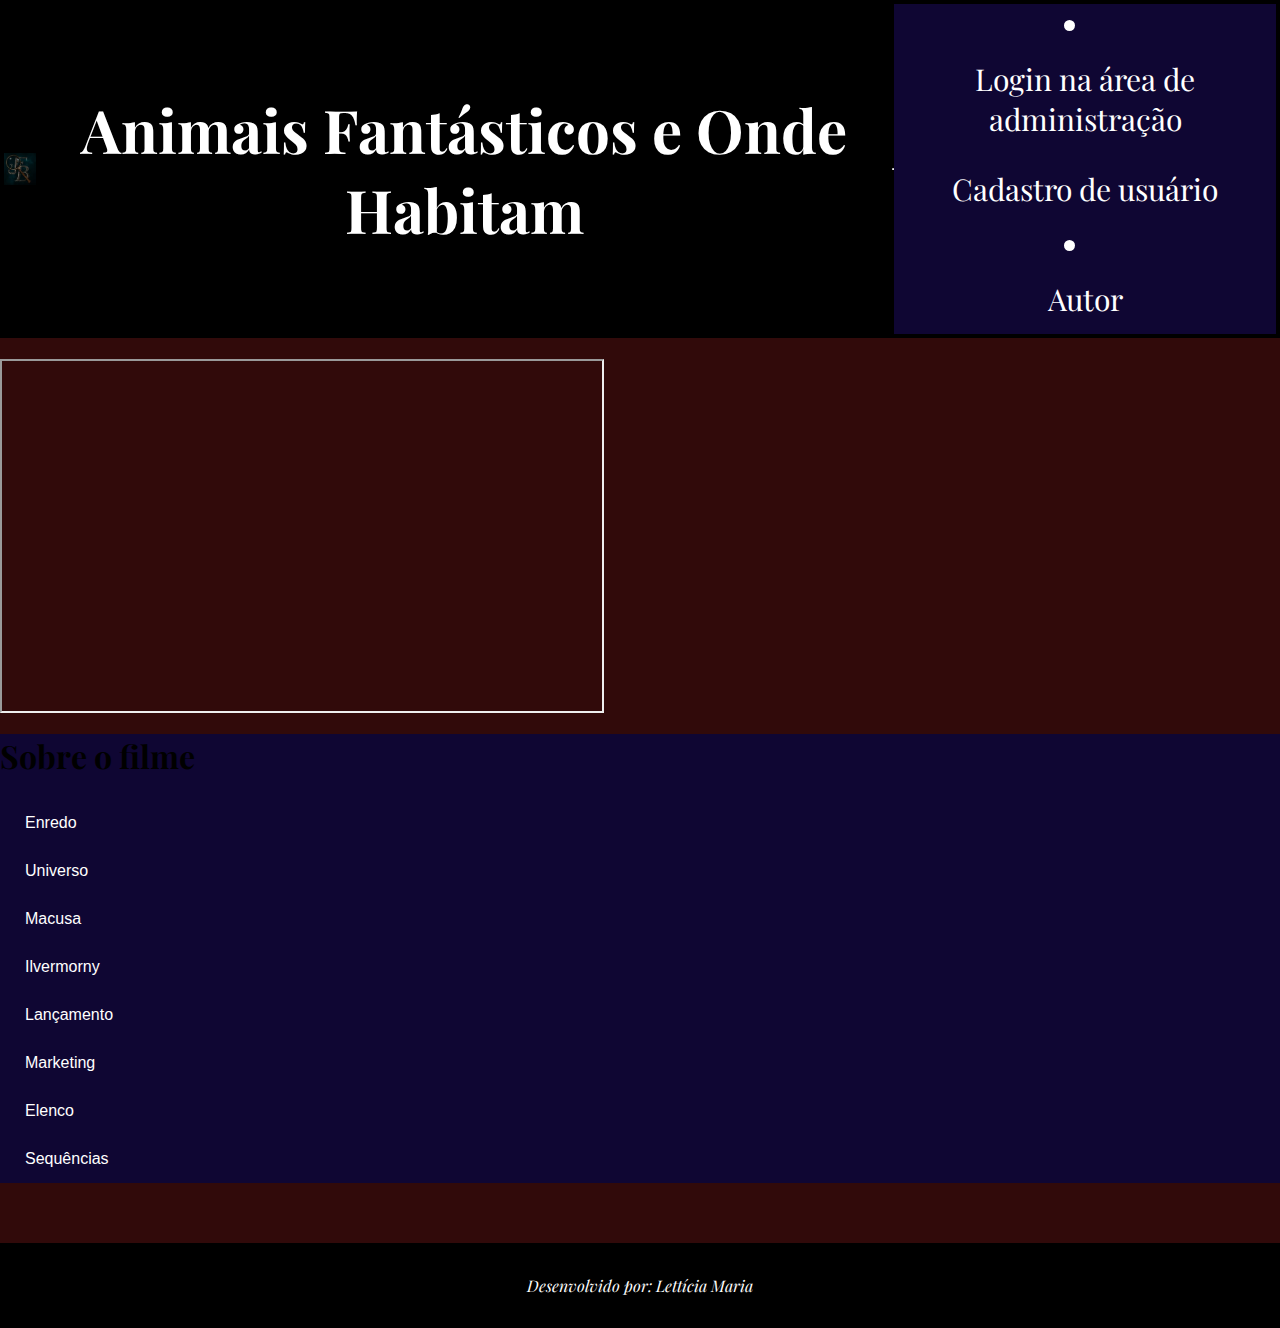
<file: index.html>
<html lang="pt-br">
<head>
    <meta charsed="UTF-8">
    <meta name="viewport" 
    content="width=device-width, initial-scale=1.0">
    <link rel="shortcut icon" href="imagens/logo site.jpg" type="image/x-icon">
    <title>Animais Fantásticos e Onde Habitam</title>
    <link  href = " https://fonts.googleapis.com/icon?family=Material+Icons " rel = " stylesheet " >
    <link  rel = "stylesheet" href = "style.css">
    <link  rel = " stylesheet " href = " https://cdnjs.cloudflare.com/ajax/libs/font-awesome/4.7.0/css/font-awesome.min.css" >
    <link rel = "stylesheet" href = "https://fonts.googleapis.com/css?family=Playfair%20Display">
</head>
<body>
    <header>
        <img id="logo" src="imagens/logo site.jpg" alt="logo" width="32" height="32">
        <h1>Animais Fantásticos e Onde Habitam</h1>
    <hr>
    <nav>
    <li>
        <a href="adm.html">Login na área de administração</a>
    </li>
    <ul>
        <li>
            <a href="usuário.html">Cadastro de usuário</a>
        </li>
    </ul>
    <li>
        <a href="autor.html">Autor</a>
    </li>
    </nav>
    </header>
    <main>
        <br>
        <iframe width="600" height="350" src="https://www.youtube.com/embed/TiaxfJ7QrIo" title="YouTube video player" frameborder="9" allow="accelerometer; autoplay; clipboard-write; encrypted-media; gyroscope; picture-in-picture" allowfullscreen></iframe>
    <ul>
        <h1>Sobre o filme</h1>
        <li>
            <a href="https://pt.wikipedia.org/wiki/Fantastic_Beasts_and_Where_to_Find_Them_(filme)#Enredo">Enredo</a>
        </li>
    <li>
        <a href="https://pt.wikipedia.org/wiki/Fantastic_Beasts_and_Where_to_Find_Them_(filme)#Universo">Universo</a>
    </li>
    <ul>
        <li>
            <a href="https://pt.wikipedia.org/wiki/Fantastic_Beasts_and_Where_to_Find_Them_(filme)#MACUSA">Macusa</a>
        </li> 
        <li>
            <a href="https://pt.wikipedia.org/wiki/Fantastic_Beasts_and_Where_to_Find_Them_(filme)#Ilvermorny">Ilvermorny</a>
        </li>
    </ul>
    <li>
        <a href="https://pt.wikipedia.org/wiki/Fantastic_Beasts_and_Where_to_Find_Them_(filme)#Lan%C3%A7amento">Lançamento</a>
        <br>
    </li>
    <ul>
        <li>
            <a href="https://pt.wikipedia.org/wiki/Fantastic_Beasts_and_Where_to_Find_Them_(filme)#Marketing">Marketing</a>
        </li>
    </ul>
    <li>
        <a href="https://pt.wikipedia.org/wiki/Fantastic_Beasts_and_Where_to_Find_Them_(filme)#Elenco">Elenco</a>
    </li>
    <li>
        <a href="https://pt.wikipedia.org/wiki/Fantastic_Beasts_and_Where_to_Find_Them_(filme)#Sequ%C3%AAncias">Sequências</a>
    </li>
    </ul>
    </main>
    <footer>
        <a href="autor.html">Desenvolvido por: Lettícia Maria</a>

    </footer>

</body>
</html>
</file>
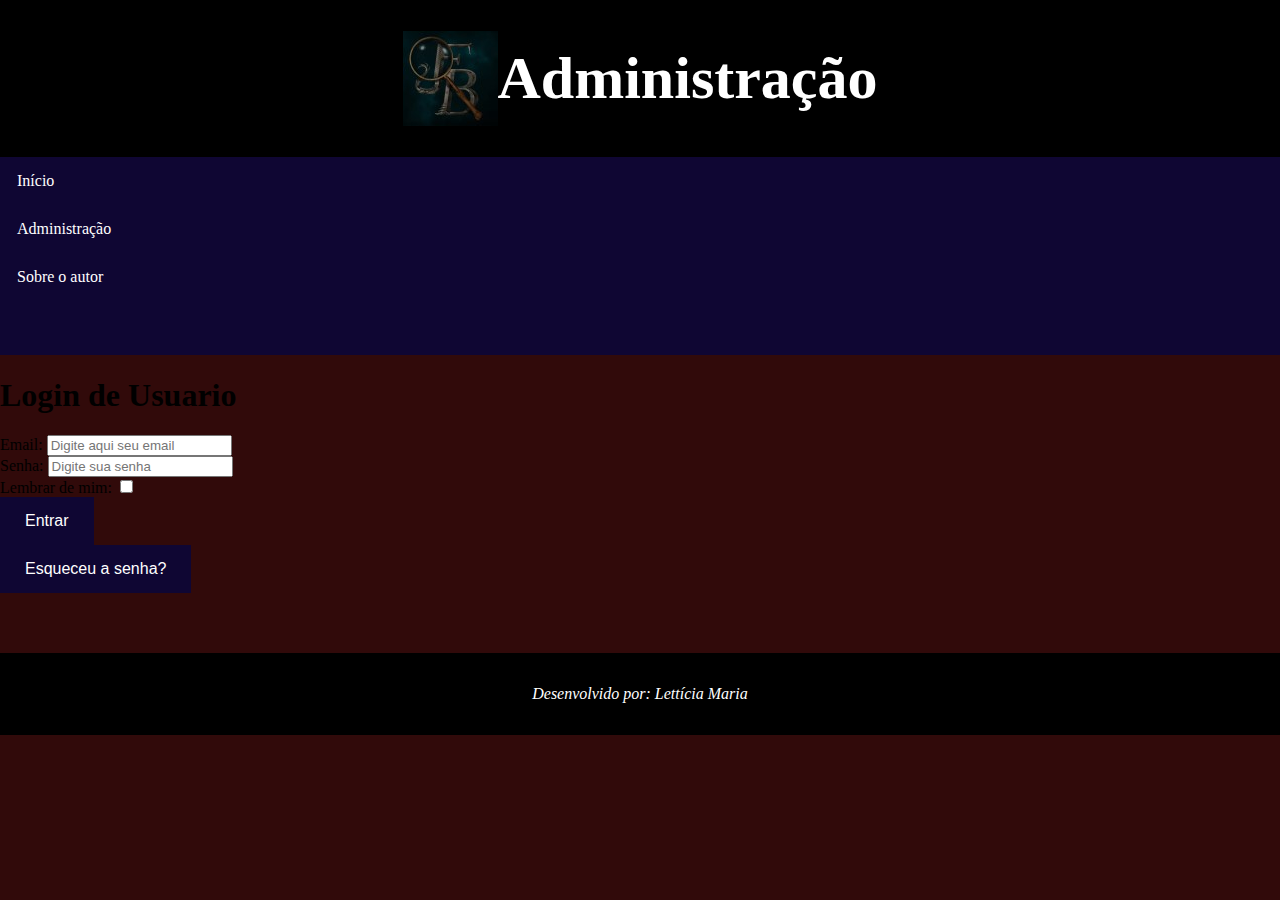
<file: adm.html>
<html lang="pt-br">

<head>
    <meta charset="UTF-8">
    <meta name="viewport"
    content="width=device-width, initial-scale=1.0">
    <title>Administração</title>
    <link rel="shortcut icon" href="imagens/logo site.jpg" type="image/x-icon">
    <link href="https://fonts.googleapis.com/icon?family=Material+Icons" rel="stylesheet">
    <link rel="stylesheet" href="style.css">
</head>
<body>
    <header>
        <img src="imagens/logo site.jpg" alt="logo">
        <h1>Administração</h1>
    </header>

    <nav>
        <ul>
            <li class="menusecundario">
                <a class="drop" href="index.html">Início</a>
                <ul class="dropcontent">
                    <li><a href="index.html#enredo">Enredo</a></li>
                    <li><a href="index.html#universo">Universo</a></li>
                    <li><a href="index.html#macusa">Macusa</a></li>
                    <li><a href="index.html#ilvermorny">Ilvermorny</a></li>
                    <li><a href="index.html#lançamento">Lançamento</a></li>
                    <li><a href="index.html#marketing">Marketing</a></li>
                    <li><a href="index.html#elenco">Elenco</a></li>
                    <li><a href="index.html#sequências">Sequências</a></li>
                </ul>
            </li>
            <li class="menusecundario">
                <a href="adm.html">Administração</a>
                <ul class="dropcontent">
                    <li><a href="usuário.html">Usuários</a></li>
                </ul>
            <li>
                <a href="autor.html">Sobre o autor</a>
            </li>
            <li>
                <a href="adm2.html" id="drkmd"><i class="material-icons">dark_mode</i></a>
            </li>
        </ul>
    </nav>

    <main class="paiform">
        <h1 class="tituloform">Login de Usuario</h1>
            <form action="#" class="loginlegal">
                <div>
                    <label for="email">Email:</label>
                    <input type="text" placeholder="Digite aqui seu email">
                </div>
                <div>
                    <label for="senha">Senha:</label>
                    <input type="password" name="senha" id="senha" placeholder="Digite sua senha">
                </div>
                <div class="checkbox">
                    <label for="lembrar">Lembrar de mim:</label>
                    <input type="checkbox" name="Lembrar de mim" id="lembrar">
                </div>
                <div>
                    <a href="#">Entrar</a>
                </div>
                <div>
                    <a href="#" class="linknormal">Esqueceu a senha?</a>
                </div>
            </form>
    </main>
    <footer>
        <a href="autor.html">Desenvolvido por: Lettícia Maria</a>
    </footer>

</body>
</html>
</file>
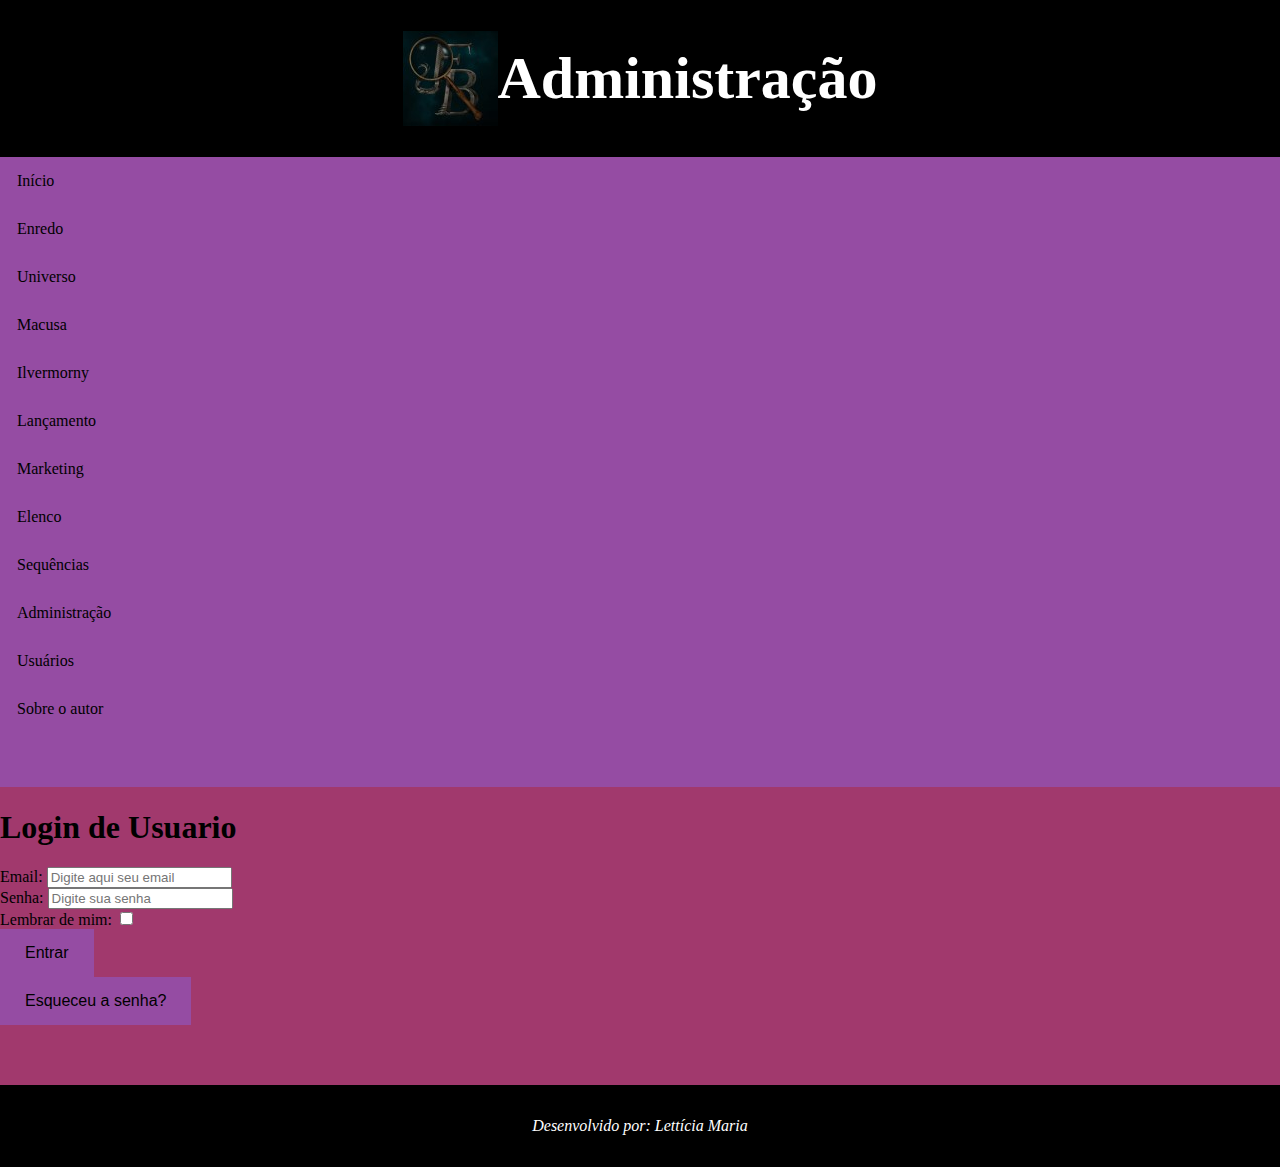
<file: adm2.html>
<html lang="pt-br">

<head>
    <meta charset="UTF-8">
    <meta name="viewport"
    content="width=device-width, initial-scale=1.0">
    <title>Administração</title>
    <link rel="shortcut icon" href="imagens/logo site.jpg" type="image/x-icon">
    <link href="https://fonts.googleapis.com/icon?family=Material+Icons" rel="stylesheet">
    <link rel="stylesheet" href="style2.css">
</head>
<body>
    <header>
        <img src="imagens/logo site.jpg" alt="logo">
        <h1>Administração</h1>
    </header>

    <nav>
        <ul>
            <li class="menusecundario">
                <a class="drop" href="index.html">Início</a>
                <ul class="dropcontent">
                    <li><a href="index.html#enredo">Enredo</a></li>
                    <li><a href="index.html#universo">Universo</a></li>
                    <li><a href="index.html#macusa">Macusa</a></li>
                    <li><a href="index.html#ilvermorny">Ilvermorny</a></li>
                    <li><a href="index.html#lançamento">Lançamento</a></li>
                    <li><a href="index.html#marketing">Marketing</a></li>
                    <li><a href="index.html#elenco">Elenco</a></li>
                    <li><a href="index.html#sequências">Sequências</a></li>
                </ul>
            </li>
            <li class="menusecundario">
                <a href="adm.html">Administração</a>
                <ul class="dropcontent">
                    <li><a href="usuário.html">Usuários</a></li>
                </ul>
            <li>
                <a href="autor.html">Sobre o autor</a>
            </li>
            <li>
                <a href="adm2.html" id="drkmd"><i class="material-icons">dark_mode</i></a>
            </li>
        </ul>
    </nav>

    <main class="paiform">
        <h1 class="tituloform">Login de Usuario</h1>
            <form action="#" class="loginlegal">
                <div>
                    <label for="email">Email:</label>
                    <input type="text" placeholder="Digite aqui seu email">
                </div>
                <div>
                    <label for="senha">Senha:</label>
                    <input type="password" name="senha" id="senha" placeholder="Digite sua senha">
                </div>
                <div class="checkbox">
                    <label for="lembrar">Lembrar de mim:</label>
                    <input type="checkbox" name="Lembrar de mim" id="lembrar">
                </div>
                <div>
                    <a href="#">Entrar</a>
                </div>
                <div>
                    <a href="#" class="linknormal">Esqueceu a senha?</a>
                </div>
            </form>
    </main>
    <footer>
        <a href="autor.html">Desenvolvido por: Lettícia Maria</a>
    </footer>

</body>
</html>
</file>
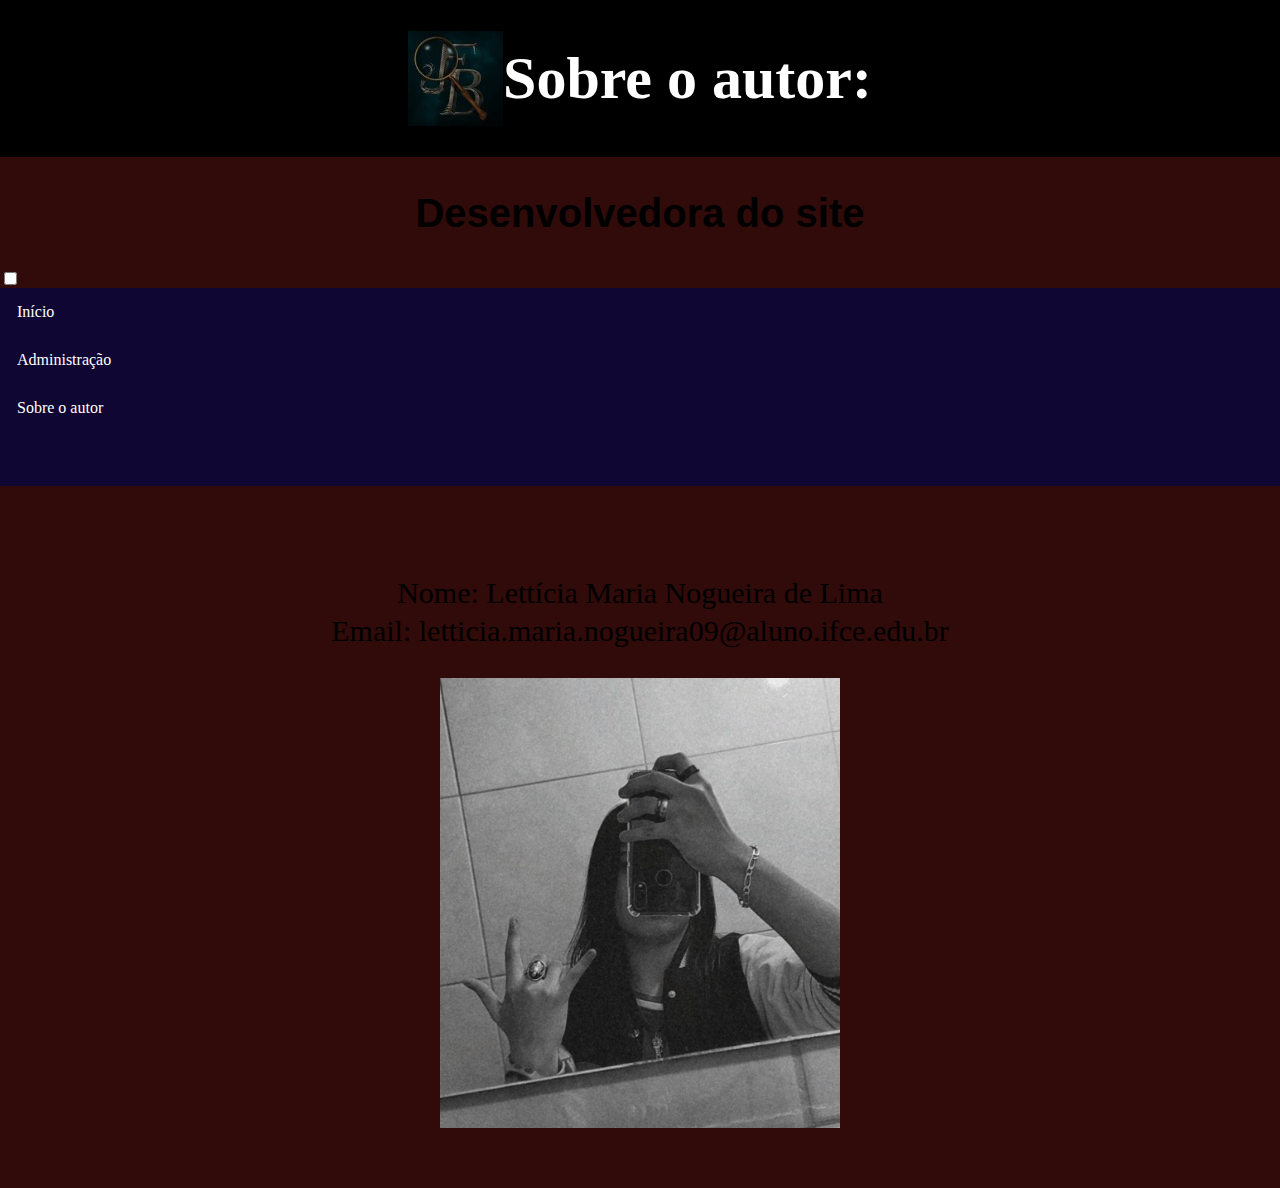
<file: autor.html>
<html lang="pt-br">
<head>
    <meta charset="UTF-8">
    <meta http-equiv="X-UA-Compatible" content="IE=edge">
    <meta name="viewport" content="width=device-width, initial-scale=1.0">
    <link rel="shortcut icon" href="imagens/logo site.jpg" type="image/x-icon">
    <link  href = " https://fonts.googleapis.com/icon?family=Material+Icons " rel = " stylesheet " >
    <link rel="stylesheet" href="style.css">
    <title>Sobre o Autor</title>
</head>
<body>
    <header>
        <img src="imagens/logo site.jpg" alt="logo">
        <h1>Sobre o autor: </h1>
    </header>
    <h2>Desenvolvedora do site</h2>
    <input type="checkbox" id="menu">
    
    <nav>
        <ul>
            <li class="menusecundario">
                <a class="drop" href="index.html">Início</a>
                <ul class="dropcontent">
                    <li><a href="index.html#enredo">Enredo</a></li>
                    <li><a href="index.html#universo">Universo</a></li>
                    <li><a href="index.html#macusa">Macusa</a></li>
                    <li><a href="index.html#ilvermorny">Ilvermorny</a></li>
                    <li><a href="index.html#lançamento">Lançamento</a></li>
                    <li><a href="index.html#marketing">Marketing</a></li>
                    <li><a href="index.html#elenco">Elenco</a></li>
                    <li><a href="index.html#sequências">Sequências</a></li>
                </ul>
            </li>
            <li class="menusecundario">
                <a href="adm.html">Administração</a>
                <ul class="dropcontent">
                    <li><a href="usuário.html">Usuários</a></li>
                </ul>
            <li>
                <a href="autor.html">Sobre o autor</a>
            </li>
            <li>
                <a href="autor2.html" id="drkmd"><i class="material-icons">dark_mode</i></a>
            </li>
        </ul>
    </nav>

    <section class="autor">

         <p>
            <div class="autorinf">
                Nome: Lettícia Maria Nogueira de Lima
            </div>
            <div class="autorinf">
                Email: letticia.maria.nogueira09@aluno.ifce.edu.br
            </div>
        </p>
            <div>
                <img src="imagens/autor.jpeg" alt="Lettícia Maria" width="400" height="450">
            </div>
        
    </section>

    
</body>
</html>
</file>
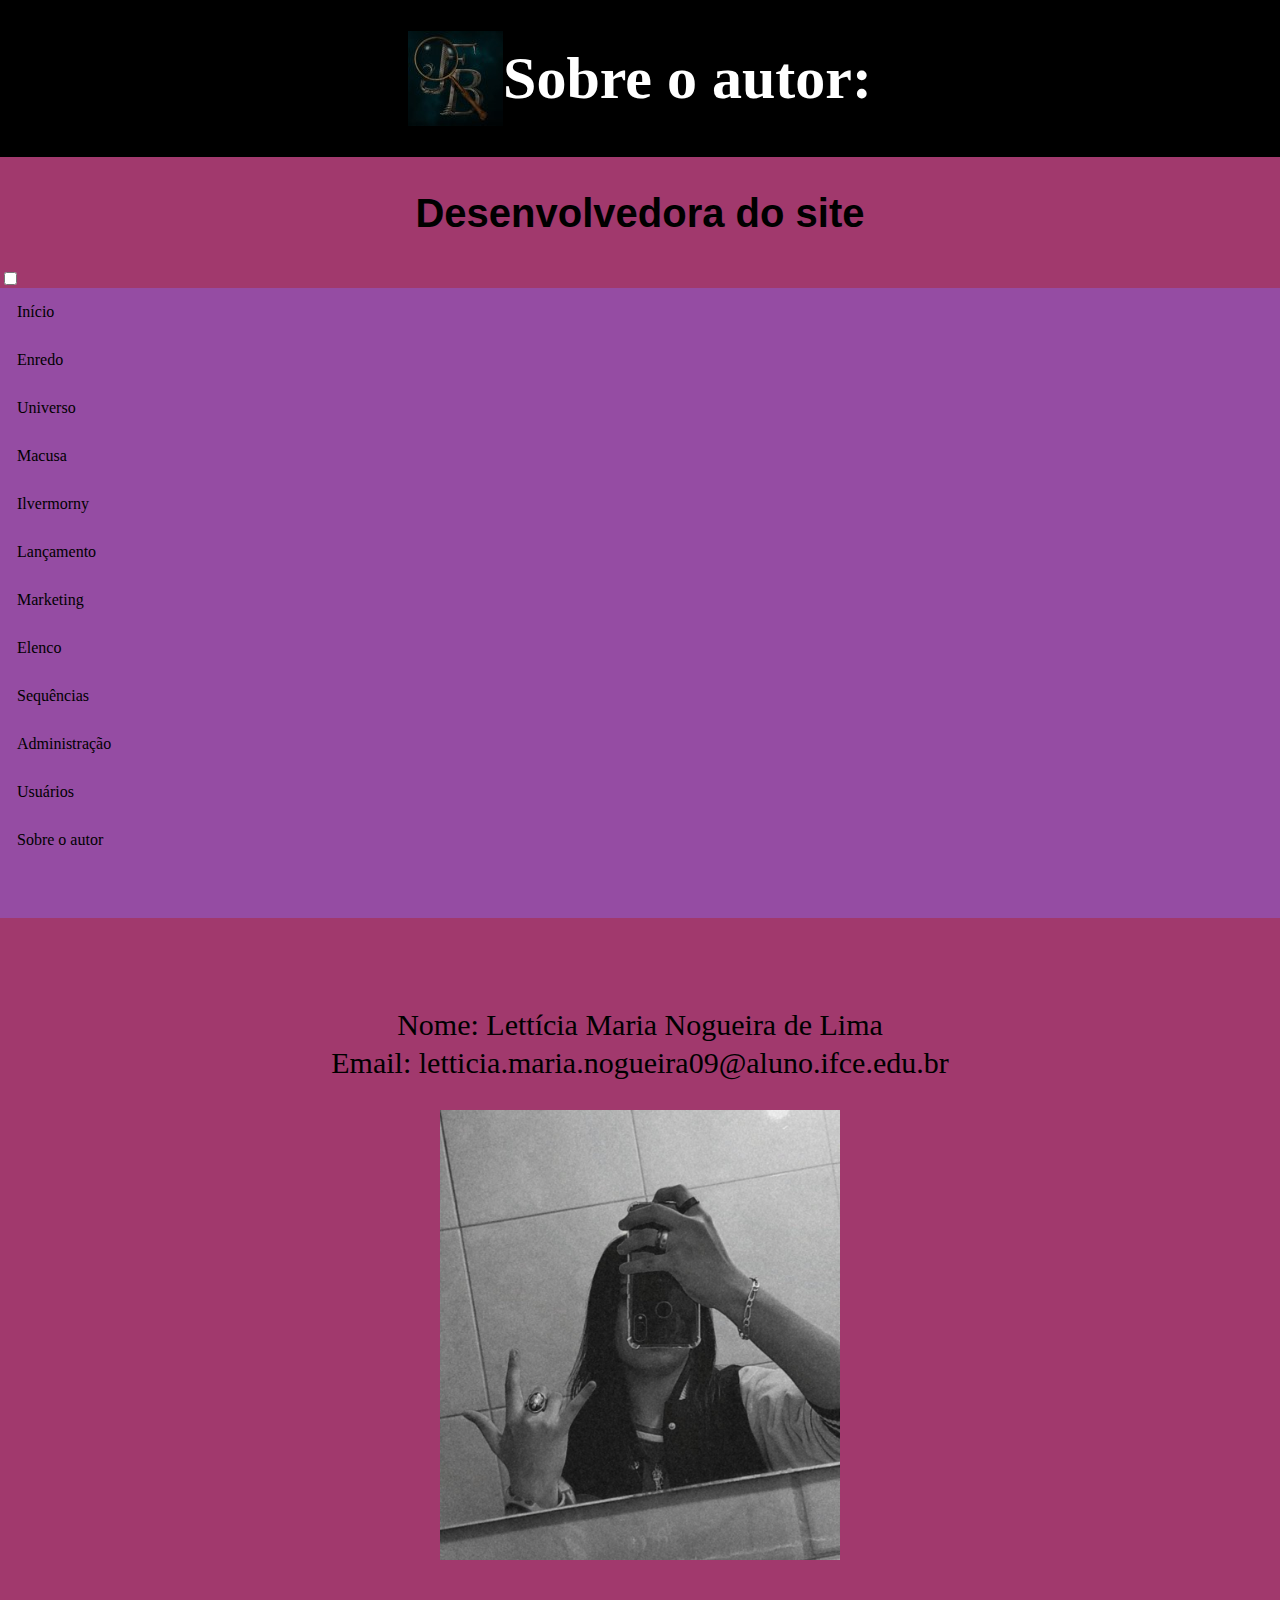
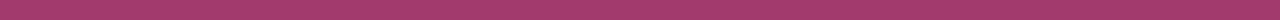
<file: autor2.html>
<html lang="pt-br">
<head>
    <meta charset="UTF-8">
    <meta http-equiv="X-UA-Compatible" content="IE=edge">
    <link rel="shortcut icon" href="imagens/logo site.jpg" type="image/x-icon">
    <link  href = " https://fonts.googleapis.com/icon?family=Material+Icons " rel = " stylesheet " >
    <link rel="stylesheet" href="style2.css">
    <title>Sobre o Autor</title>
</head>
<body>
    <header>
        <img src="imagens/logo site.jpg" alt="logo">
        <h1>Sobre o autor: </h1>
    </header>
    <h2>Desenvolvedora do site</h2>
    <input type="checkbox" id="menu">
    
    <nav>
        <ul>
            <li class="menusecundario">
                <a class="drop" href="index.html">Início</a>
                <ul class="dropcontent">
                    <li><a href="index.html#enredo">Enredo</a></li>
                    <li><a href="index.html#universo">Universo</a></li>
                    <li><a href="index.html#macusa">Macusa</a></li>
                    <li><a href="index.html#ilvermorny">Ilvermorny</a></li>
                    <li><a href="index.html#lançamento">Lançamento</a></li>
                    <li><a href="index.html#marketing">Marketing</a></li>
                    <li><a href="index.html#elenco">Elenco</a></li>
                    <li><a href="index.html#sequências">Sequências</a></li>
                </ul>
            </li>
            <li class="menusecundario">
                <a href="adm.html">Administração</a>
                <ul class="dropcontent">
                    <li><a href="usuário.html">Usuários</a></li>
                </ul>
            <li>
                <a href="autor.html">Sobre o autor</a>
            </li>
            <li>
                <a href="autor2.html" id="drkmd"><i class="material-icons">dark_mode</i></a>
            </li>
        </ul>
    </nav>
     
    <section class="autor">

        <p>
           <div class="autorinf">
               Nome: Lettícia Maria Nogueira de Lima
           </div>
           <div class="autorinf">
               Email: letticia.maria.nogueira09@aluno.ifce.edu.br
           </div>
       </p>
           <div>
               <img src="imagens/autor.jpeg" alt="Lettícia Maria" width="400" height="450">
           </div>
       
   </section>
    
</body>
</html>
</file>
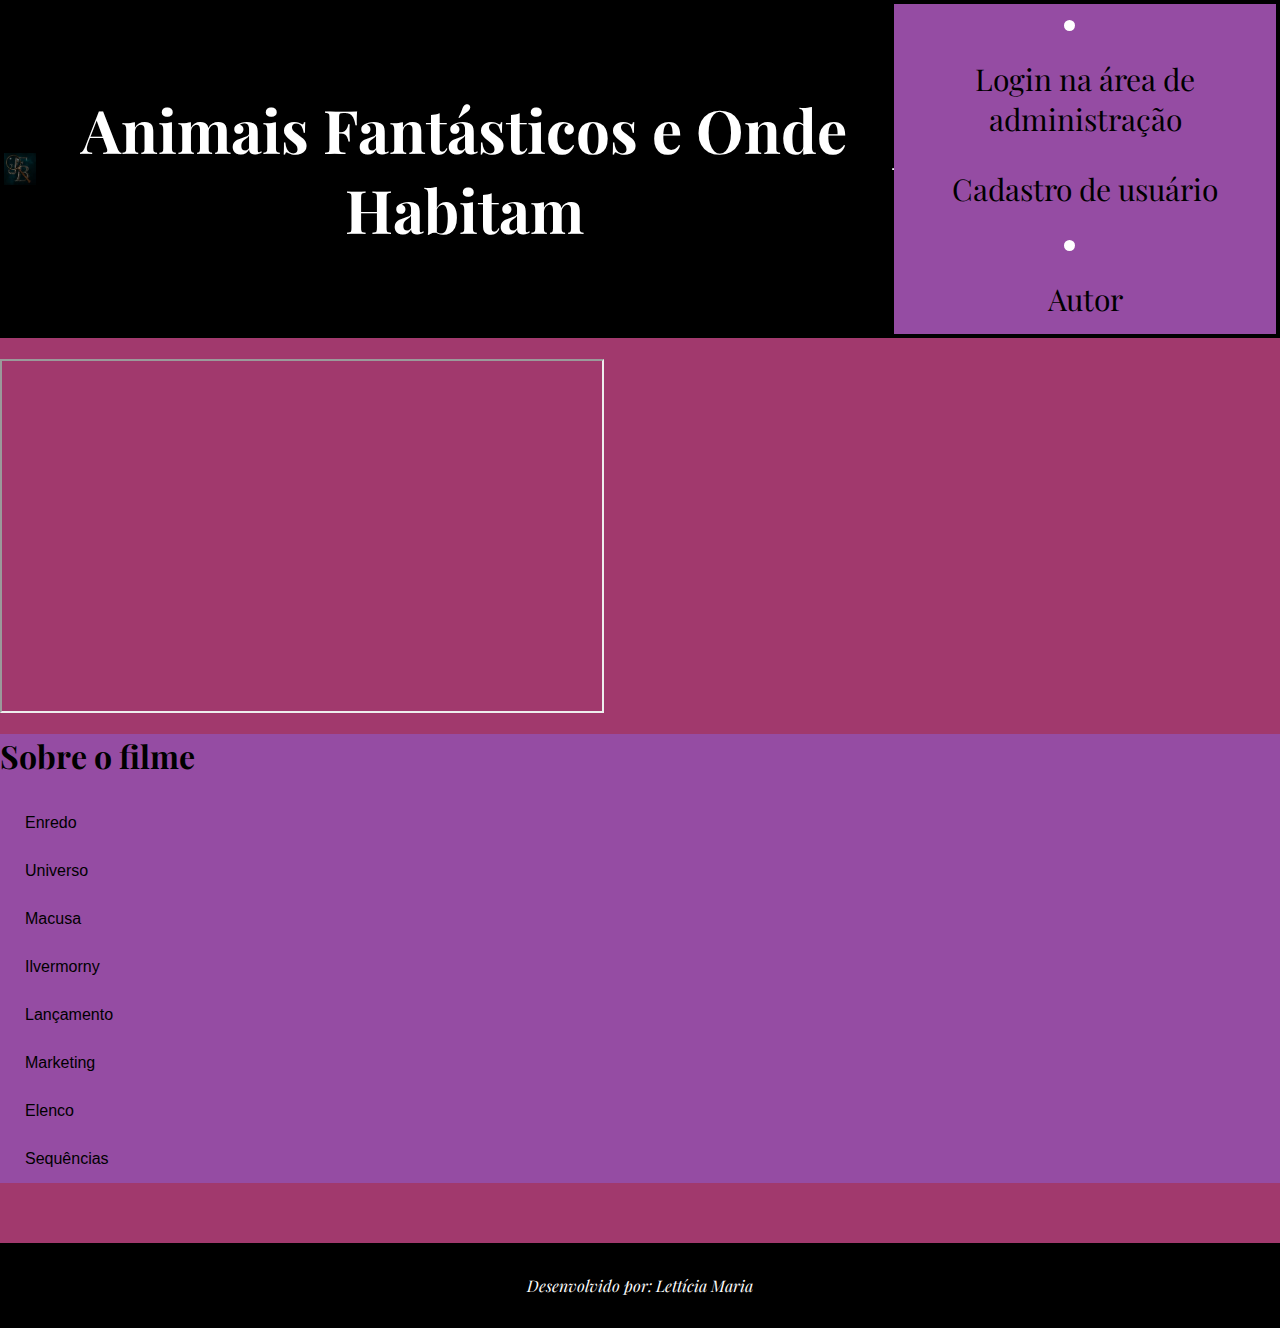
<file: index2.html>
<html lang="pt-br">
<head>
    <meta charsed="UTF-8">
    <meta name="viewport" 
    content="width=device-width, initial-scale=1.0">
    <link rel="shortcut icon" href="imagens/logo site.jpg" type="image/x-icon">
    <title>Animais Fantásticos e Onde Habitam</title>
    <link  href = " https://fonts.googleapis.com/icon?family=Material+Icons " rel = " stylesheet " >
    <link  rel = "stylesheet" href = "style2.css">
    <link  rel = " stylesheet " href = " https://cdnjs.cloudflare.com/ajax/libs/font-awesome/4.7.0/css/font-awesome.min.css" >
    <link rel = "stylesheet" href = "https://fonts.googleapis.com/css?family=Playfair%20Display">
</head>
<body>
    <header>
        <img id="logo" src="imagens/logo site.jpg" alt="logo" width="32" height="32">
        <h1>Animais Fantásticos e Onde Habitam</h1>
    <hr>
    <nav>
    <li>
        <a href="adm.html">Login na área de administração</a>
    </li>
    <ul>
        <li>
            <a href="usuário.html">Cadastro de usuário</a>
        </li>
    </ul>
    <li>
        <a href="autor.html">Autor</a>
    </li>
    </nav>
    </header>
    <main>
        <br>
        <iframe width="600" height="350" src="https://www.youtube.com/embed/TiaxfJ7QrIo" title="YouTube video player" frameborder="9" allow="accelerometer; autoplay; clipboard-write; encrypted-media; gyroscope; picture-in-picture" allowfullscreen></iframe>
    <ul>
        <h1>Sobre o filme</h1>
        <li>
            <a href="https://pt.wikipedia.org/wiki/Fantastic_Beasts_and_Where_to_Find_Them_(filme)#Enredo">Enredo</a>
        </li>
    <li>
        <a href="https://pt.wikipedia.org/wiki/Fantastic_Beasts_and_Where_to_Find_Them_(filme)#Universo">Universo</a>
    </li>
    <ul>
        <li>
            <a href="https://pt.wikipedia.org/wiki/Fantastic_Beasts_and_Where_to_Find_Them_(filme)#MACUSA">Macusa</a>
        </li> 
        <li>
            <a href="https://pt.wikipedia.org/wiki/Fantastic_Beasts_and_Where_to_Find_Them_(filme)#Ilvermorny">Ilvermorny</a>
        </li>
    </ul>
    <li>
        <a href="https://pt.wikipedia.org/wiki/Fantastic_Beasts_and_Where_to_Find_Them_(filme)#Lan%C3%A7amento">Lançamento</a>
        <br>
    </li>
    <ul>
        <li>
            <a href="https://pt.wikipedia.org/wiki/Fantastic_Beasts_and_Where_to_Find_Them_(filme)#Marketing">Marketing</a>
        </li>
    </ul>
    <li>
        <a href="https://pt.wikipedia.org/wiki/Fantastic_Beasts_and_Where_to_Find_Them_(filme)#Elenco">Elenco</a>
    </li>
    <li>
        <a href="https://pt.wikipedia.org/wiki/Fantastic_Beasts_and_Where_to_Find_Them_(filme)#Sequ%C3%AAncias">Sequências</a>
    </li>
    </ul>
    </main>
    <footer>
        <a href="2autor.html">Desenvolvido por: Lettícia Maria</a>

    </footer>

</body>
</html>
</file>
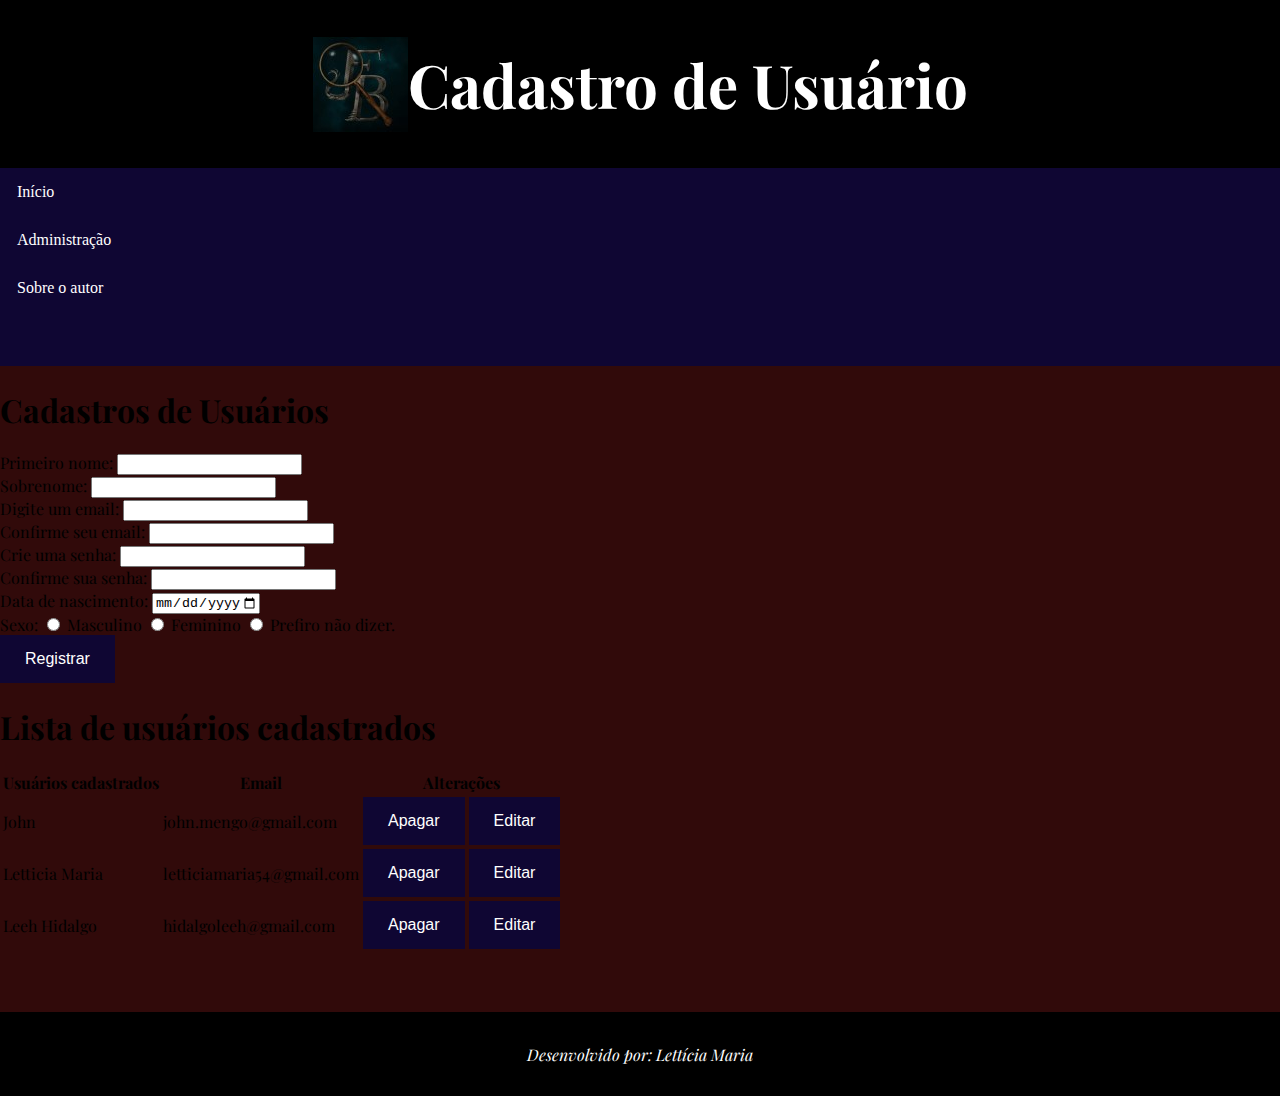
<file: usuário.html>
<html lang="pt-br">
<head>
    <meta charsed="UTF-8">
    <meta name="viewport" 
    content="width=device-width, initial-scale=1.0">
    <link rel="shortcut icon" href="imagens/logo site.jpg" type="image/x-icon">
    <title>Cadastro de Usuário</title>
    <link  href = " https://fonts.googleapis.com/icon?family=Material+Icons " rel = " stylesheet " >
    <link  rel = "stylesheet" href = "style.css">
    <link  rel = " stylesheet " href = " https://cdnjs.cloudflare.com/ajax/libs/font-awesome/4.7.0/css/font-awesome.min.css" >
    <link rel = "stylesheet" href = "https://fonts.googleapis.com/css?family=Playfair%20Display">
</head>
<body>
    <header>
        <img src="imagens/logo site.jpg" alt="logo">
        <h1>Cadastro de Usuário</h1>
    </header>

    <nav>
        <ul>
            <li class="menusecundario">
                <a class="drop" href="index.html">Início</a>
                <ul class="dropcontent">
                    <li><a href="index.html#enredo">Enredo</a></li>
                    <li><a href="index.html#universo">Universo</a></li>
                    <li><a href="index.html#macusa">Macusa</a></li>
                    <li><a href="index.html#ilvermorny">Ilvermorny</a></li>
                    <li><a href="index.html#lançamento">Lançamento</a></li>
                    <li><a href="index.html#marketing">Marketing</a></li>
                    <li><a href="index.html#elenco">Elenco</a></li>
                    <li><a href="index.html#sequências">Sequências</a></li>
                </ul>
            </li>
            <li class="menusecundario">
                <a href="adm.html">Administração</a>
                <ul class="dropcontent">
                    <li><a href="usuário.html">Usuários</a></li>
                </ul>
            <li>
                <a href="autor.html">Sobre o autor</a>
            </li>
            <li>
                <a href="usuário.html" id="drkmd"><i class="material-icons">dark_mode</i></a>
            </li>
        </ul>
    </nav>

    <main class="paiform">
        <h1 class="tituloform">Cadastros de Usuários</h1>
        <form action="" method="post">
            <div>
                <label for="nome">Primeiro nome:</label>
                <input type="text" name="nome" id="nome">
            </div>
            <div>
                <label for="sobrenome">Sobrenome:</label>
                <input type="text" name="sobrenome" id="sobrenome">
            </div>
            <div>
                <label for="email">Digite um email:</label>
                <input type="email" name="email" id="email">
            </div>
            <div>
                <label for="confirmemail">Confirme seu email:</label>
                <input type="email" name="confirmemail" id="confirmemail">
            </div>
            <div>
                <label for="senha">Crie uma senha:</label>
                <input type="password" name="senha" id="senha">
            </div>
            <div>
                <label for="confirmesenha">Confirme sua senha:</label>
                <input type="password" name="confirmesenha" id="confirmesenha">
            </div> 
            <div>
                <label for="nascimento">Data de nascimento:</label>
                <input type="date" name="nascimento" id="nascimento" max="2021-01-02">
            </div>
            <div class="radio">
                <span class="int">Sexo:</span> 
                <input type="radio" id="masculino" name="sexo" value="masculino">
                <label for="masculino" class="labelradio">Masculino</label>
                    
                <input type="radio" id="feminino" name="sexo" value="feminino">
                <label for="feminino" class=labelradio>Feminino</label>
                    
                <input type="radio" id="indefinido" name="sexo" value="indefinido">
                <label for="indefinido" class="labelradio">Prefiro não dizer.</label>
            </div>
            <div>
                <a href="#">Registrar</a>
            </div>
        </form>

        <table>
            <h1 class="tituloform">Lista de usuários cadastrados</h1>
                <tr>
                <th colspan="">Usuários cadastrados</th>
                <th>Email</th>
                <th>Alterações</th>
            </tr>
            <tr>
                <td>John</td>
                <td>john.mengo@gmail.com</td>
                <td>
                    <a href="#">Apagar</a>
                    <a href="#">Editar</a>
                </td>
            </tr>
            <tr>
                <td>Letticia Maria</td>
                <td>letticiamaria54@gmail.com</td>
                <td>
                    <a href="#">Apagar</a>
                    <a href="#">Editar</a>
                </td>
            </tr>
            <tr>
                <td>Leeh Hidalgo</td>
                <td>hidalgoleeh@gmail.com</td>
                <td>
                    <a href="#">Apagar</a>
                    <a href="#">Editar</a>
                </td>
            </tr>
        </table>

    </main>

    <footer>
        <a href="autor.html">Desenvolvido por: Lettícia Maria</a>
    </footer>

</body>
</html>
</file>
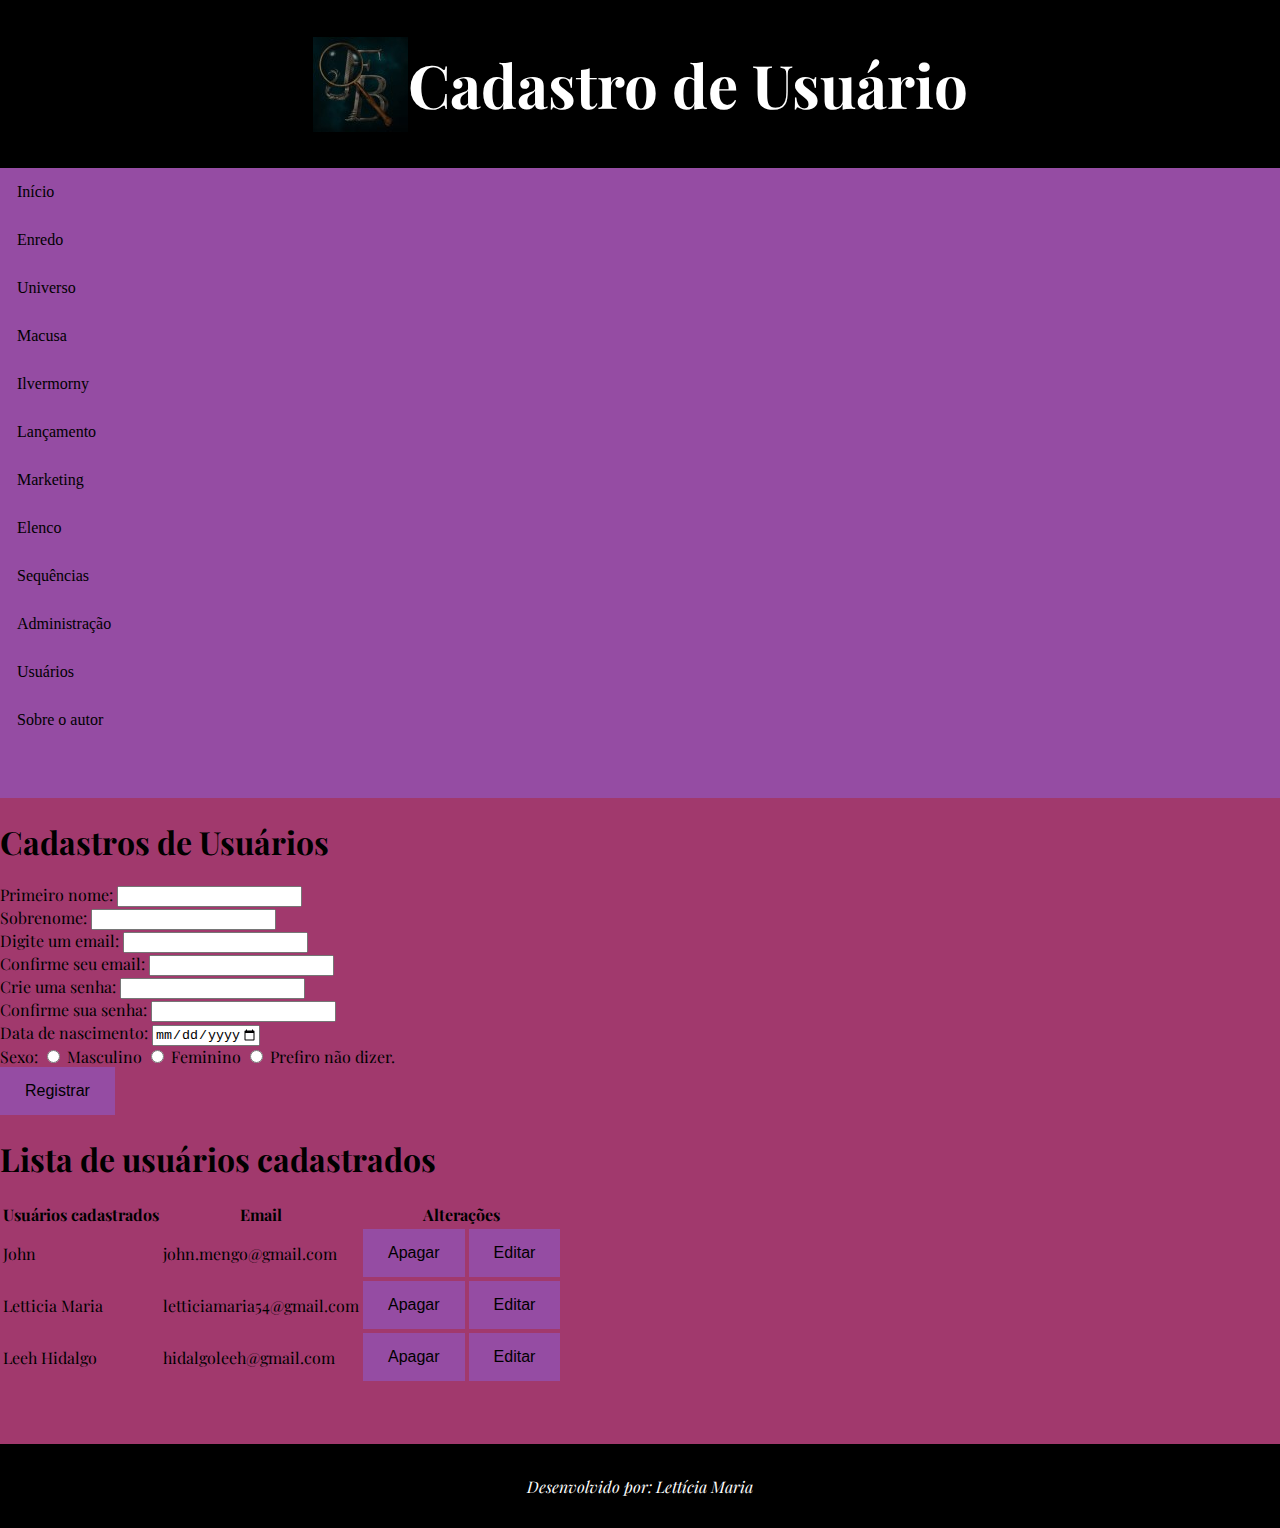
<file: usuário2.html>
<html lang="pt-br">
<head>
    <meta charsed="UTF-8">
    <meta name="viewport" 
    content="width=device-width, initial-scale=1.0">
    <link rel="shortcut icon" href="imagens/logo site.jpg" type="image/x-icon">
    <title>Cadastro de Usuário</title>
    <link  href = " https://fonts.googleapis.com/icon?family=Material+Icons " rel = " stylesheet " >
    <link  rel = "stylesheet" href = "style2.css">
    <link  rel = " stylesheet " href = " https://cdnjs.cloudflare.com/ajax/libs/font-awesome/4.7.0/css/font-awesome.min.css" >
    <link rel = "stylesheet" href = "https://fonts.googleapis.com/css?family=Playfair%20Display">
</head>
<body>
    <header>
        <img src="imagens/logo site.jpg" alt="logo">
        <h1>Cadastro de Usuário</h1>
    </header>

    <nav>
        <ul>
            <li class="menusecundario">
                <a class="drop" href="index2.html">Início</a>
                <ul class="dropcontent">
                    <li><a href="index2.html#enredo">Enredo</a></li>
                    <li><a href="index2.html#universo">Universo</a></li>
                    <li><a href="index2.html#macusa">Macusa</a></li>
                    <li><a href="index2.html#ilvermorny">Ilvermorny</a></li>
                    <li><a href="index2.html#lançamento">Lançamento</a></li>
                    <li><a href="index2.html#marketing">Marketing</a></li>
                    <li><a href="index2.html#elenco">Elenco</a></li>
                    <li><a href="index2.html#sequências">Sequências</a></li>
                </ul>
            </li>
            <li class="menusecundario">
                <a href="adm2.html">Administração</a>
                <ul class="dropcontent">
                    <li><a href="usuário2.html">Usuários</a></li>
                </ul>
            <li>
                <a href="autor2.html">Sobre o autor</a>
            </li>
            <li>
                <a href="usuário.html" id="lgtmd"><i class="material-icons">light_mode</i></a>
            </li>
        </ul>
    </nav>

    <main class="paiform">
        <h1 class="tituloform">Cadastros de Usuários</h1>
        <form action="" method="post">
            <div>
                <label for="nome">Primeiro nome:</label>
                <input type="text" name="nome" id="nome">
            </div>
            <div>
                <label for="sobrenome">Sobrenome:</label>
                <input type="text" name="sobrenome" id="sobrenome">
            </div>
            <div>
                <label for="email">Digite um email:</label>
                <input type="email" name="email" id="email">
            </div>
            <div>
                <label for="confirmemail">Confirme seu email:</label>
                <input type="email" name="confirmemail" id="confirmemail">
            </div>
            <div>
                <label for="senha">Crie uma senha:</label>
                <input type="password" name="senha" id="senha">
            </div>
            <div>
                <label for="confirmesenha">Confirme sua senha:</label>
                <input type="password" name="confirmesenha" id="confirmesenha">
            </div> 
            <div>
                <label for="nascimento">Data de nascimento:</label>
                <input type="date" name="nascimento" id="nascimento" max="2021-01-02">
            </div>
            <div class="radio">
                <span class="int">Sexo:</span> 
                <input type="radio" id="masculino" name="sexo" value="masculino">
                <label for="masculino" class="labelradio">Masculino</label>
                    
                <input type="radio" id="feminino" name="sexo" value="feminino">
                <label for="feminino" class=labelradio>Feminino</label>
                    
                <input type="radio" id="indefinido" name="sexo" value="indefinido">
                <label for="indefinido" class="labelradio">Prefiro não dizer.</label>
            </div>
            <div>
                <a href="#">Registrar</a>
            </div>
        </form>

        <table>
            <h1 class="tituloform">Lista de usuários cadastrados</h1>
                <tr>
                <th colspan="">Usuários cadastrados</th>
                <th>Email</th>
                <th>Alterações</th>
            </tr>
            <tr>
                <td>John</td>
                <td>john.mengo@gmail.com</td>
                <td>
                    <a href="#">Apagar</a>
                    <a href="#">Editar</a>
                </td>
            </tr>
            <tr>
                <td>Letticia Maria</td>
                <td>letticiamaria54@gmail.com</td>
                <td>
                    <a href="#">Apagar</a>
                    <a href="#">Editar</a>
                </td>
            </tr>
            <tr>
                <td>Leeh Hidalgo</td>
                <td>hidalgoleeh@gmail.com</td>
                <td>
                    <a href="#">Apagar</a>
                    <a href="#">Editar</a>
                </td>
            </tr>
        </table>

    </main>

    <footer>
        <a href="autor2.html">Desenvolvido por: Lettícia Maria</a>
    </footer> 

</body>
</html>
</file>
<file: style.css>
/*font-family: 'Playfair Display', serif;
font-family: 'Akronim', sans-serif;
font-family: 'Playfair Display', serif;
*/


:root {
    --corprimaria: black;
    --corsecundaria: rgb(15, 6, 51);
    --titulosgrandes: 'Playfair Display', serif;
    --subtitulos: 'Akronim', sans-serif;
    --paragrafos: 'Playfair Display', serif;
  
  }
  
  header {
    font-family: 'Playfair Display', serif;
    font-size: 30px;
    background-color: var(--corprimaria);
    padding: 4px;
    display:flex;
    text-align: center;
    align-items: center;
    justify-content: center;
    color: white;
  }
  
  body {
    margin: 0px;
    background-color: rgb(49, 10, 10);
  }
  
  h2 {
    font-family: 'Akronim', sans-serif;
    text-align: center;
    font-size: 40px;
  }
  
  h1 {
    font-family: var(--paragrafos);
  }
  
  nav {
    background-color: var(--corsecundaria);
  }
  
  @media screen and (max-width: 600px) {
    nav{
      display: none;
    }
    
    input:checked ~ nav {
      display: block;
    }
    input:checked ~ .btmenu {
      display: none;
    }
    input:checked ~ .btfechar {
      display: block;
    }
    .btmenu {
      display: block;
    }
  
  }
  
  ul {
    list-style-type: none;
    padding: 0;
    margin: 0;
    background-color: var(--corsecundaria);
  
  }
  
  li a, .drop {
    display: block;
    color: white;
    padding: 15px 17px;
    text-decoration: none;
  }
  
  li a:hover, .menusecundario:hover .drop {
    background-color: var(--corterciaria);
    transition-duration: 0.4s;
    color: rgb(14, 13, 13);
    cursor: pointer;
  }
  
  .dropcontent {
    display: none;
    position: absolute;
    background-color: var(--corsecundaria);
    min-width: 160px;
    box-shadow: 0px 8px 16px 0px rgba(0,0,0,0.2);
  }
  
  .dropcontent ul{
    color: var(--comterciaria2);
    padding: 14px 18px;
    text-decoration: none;
    display: block;
    text-align: center;
  }
  

  main a {
    font-family: 'Rubik', sans-serif;
    text-decoration: none;
    background-color: var(--corsecundaria);
    color: white;
    padding: 15px 25px;
    text-align: center;
    display: inline-block;
    transition-duration: 0.5s;
    cursor: pointer;
  }
  
  main a:hover, input[type=submit]:hover {
    background-color: var(--corterciaria);
    color: black;
    box-shadow: 0 14px 18px 0 black,0 18px 50px 0 black;
  }
  
  label {
    text-align: left;
  }
  
  footer {
    font-family:var(--paragrafos); 
    font-style: oblique;
    margin-top: 60px;
    background-color:var(--corprimaria) ;
    transition-duration: 0.6s;
    color: rgb(37, 201, 223);
  }
  
  footer a:hover {
    transition-duration: 0.6s;
    background-color:var(--corterciaria) ;
    color: red;
  }
  
  footer a {
    text-decoration: none;
    color: white;
    display: block;
    text-align: center;
    padding: 2em;
  }
  
  .autor {
    display: block;
    text-align: center;
    font-family:var(--paragrafos) ;
    font-size: 30px;
    padding: 2em;
  }
  
  .autor .autorinf {
    margin: 4px;
    margin-left: 50px;
    margin-right: 50px;
  }
  
  main {
    display: block;
    font-family: var(--paragrafos);
  }
</file>
<file: style2.css>
/*font-family: 'Playfair Display', serif;
font-family: 'Akronim', sans-serif;
font-family: 'Playfair Display', serif;
*/


:root {
  --corprimaria: black;
  --corsecundaria: rgb(149, 76, 163);
  --titulosgrandes: 'Playfair Display', serif;
  --subtitulos: 'Akronim', sans-serif;
  --paragrafos: 'Playfair Display', serif;

}

header {
  font-family: 'Playfair Display', serif;
  font-size: 30px;
  background-color: var(--corprimaria);
  padding: 4px;
  display:flex;
  text-align: center;
  align-items: center;
  justify-content: center;
  color: white;
}

body {
  margin: 0px;
  background-color: rgb(161, 57, 109);
}

h2 {
  font-family: 'Akronim', sans-serif;
  text-align: center;
  font-size: 40px;
}

h1 {
  font-family: var(--paragrafos);
}

nav {
  background-color: var(--corsecundaria);
}


@media screen and (max-width: 600px) {
  nav{
    display: none;
  }
  
  input:checked ~ nav {
    display: block;
  }
  input:checked ~ .btmenu {
    display: none;
  }
  input:checked ~ .btfechar {
    display: block;
  }
  .btmenu {
    display: block;
  }

}

ul {
  list-style-type: none;
  padding: 0;
  margin: 0;
  background-color: var(--corsecundaria);

}

li a, .drop {
  display: block;
  color: black;
  padding: 15px 17px;
  text-decoration: none;
}

li a:hover, .menusecundario:hover .drop {
  background-color: var(--corterciaria);
  transition-duration: 0.4s;
  color: white;
  cursor: pointer;
}

main section {
  font-family: var(--subtitulos);
  display: flex;
  flex-wrap: wrap;
  margin: auto;
  justify-content: space-between;
  text-align: center;
}

.dropcontent ul{
  color: var(--comterciaria2);
  padding: 14px 18px;
  text-decoration: none;
  display: block;
  text-align: center;
}


main a {
  font-family: 'Rubik', sans-serif;
  text-decoration: none;
  background-color: var(--corsecundaria);
  color: black;
  padding: 15px 25px;
  text-align: center;
  display: inline-block;
  transition-duration: 0.5s;
  cursor: pointer;
}

main a:hover, input[type=submit]:hover {
  background-color: var(--corterciaria);
  color: black;
  box-shadow: 0 14px 18px 0 black,0 18px 50px 0 black;
}

label {
  text-align: left;
}

footer {
  font-family:var(--paragrafos); 
  font-style: oblique;
  margin-top: 60px;
  background-color:var(--corprimaria) ;
  transition-duration: 0.6s;
  color:rgb(7, 12, 37);
}

footer a:hover {
  transition-duration: 0.6s;
  background-color:var(--corterciaria) ;
  color: black;
}

footer a {
  text-decoration: none;
  color: white;
  display: block;
  text-align: center;
  padding: 2em;
}

.autor {
  display: block;
  text-align: center;
  font-family:var(--paragrafos) ;
  font-size: 30px;
  padding: 2em;
}

.autor .autorinf {
  margin: 4px;
  margin-left: 50px;
  margin-right: 50px;
}

main {
  display: block;
  font-family: var(--paragrafos);
}
</file>
